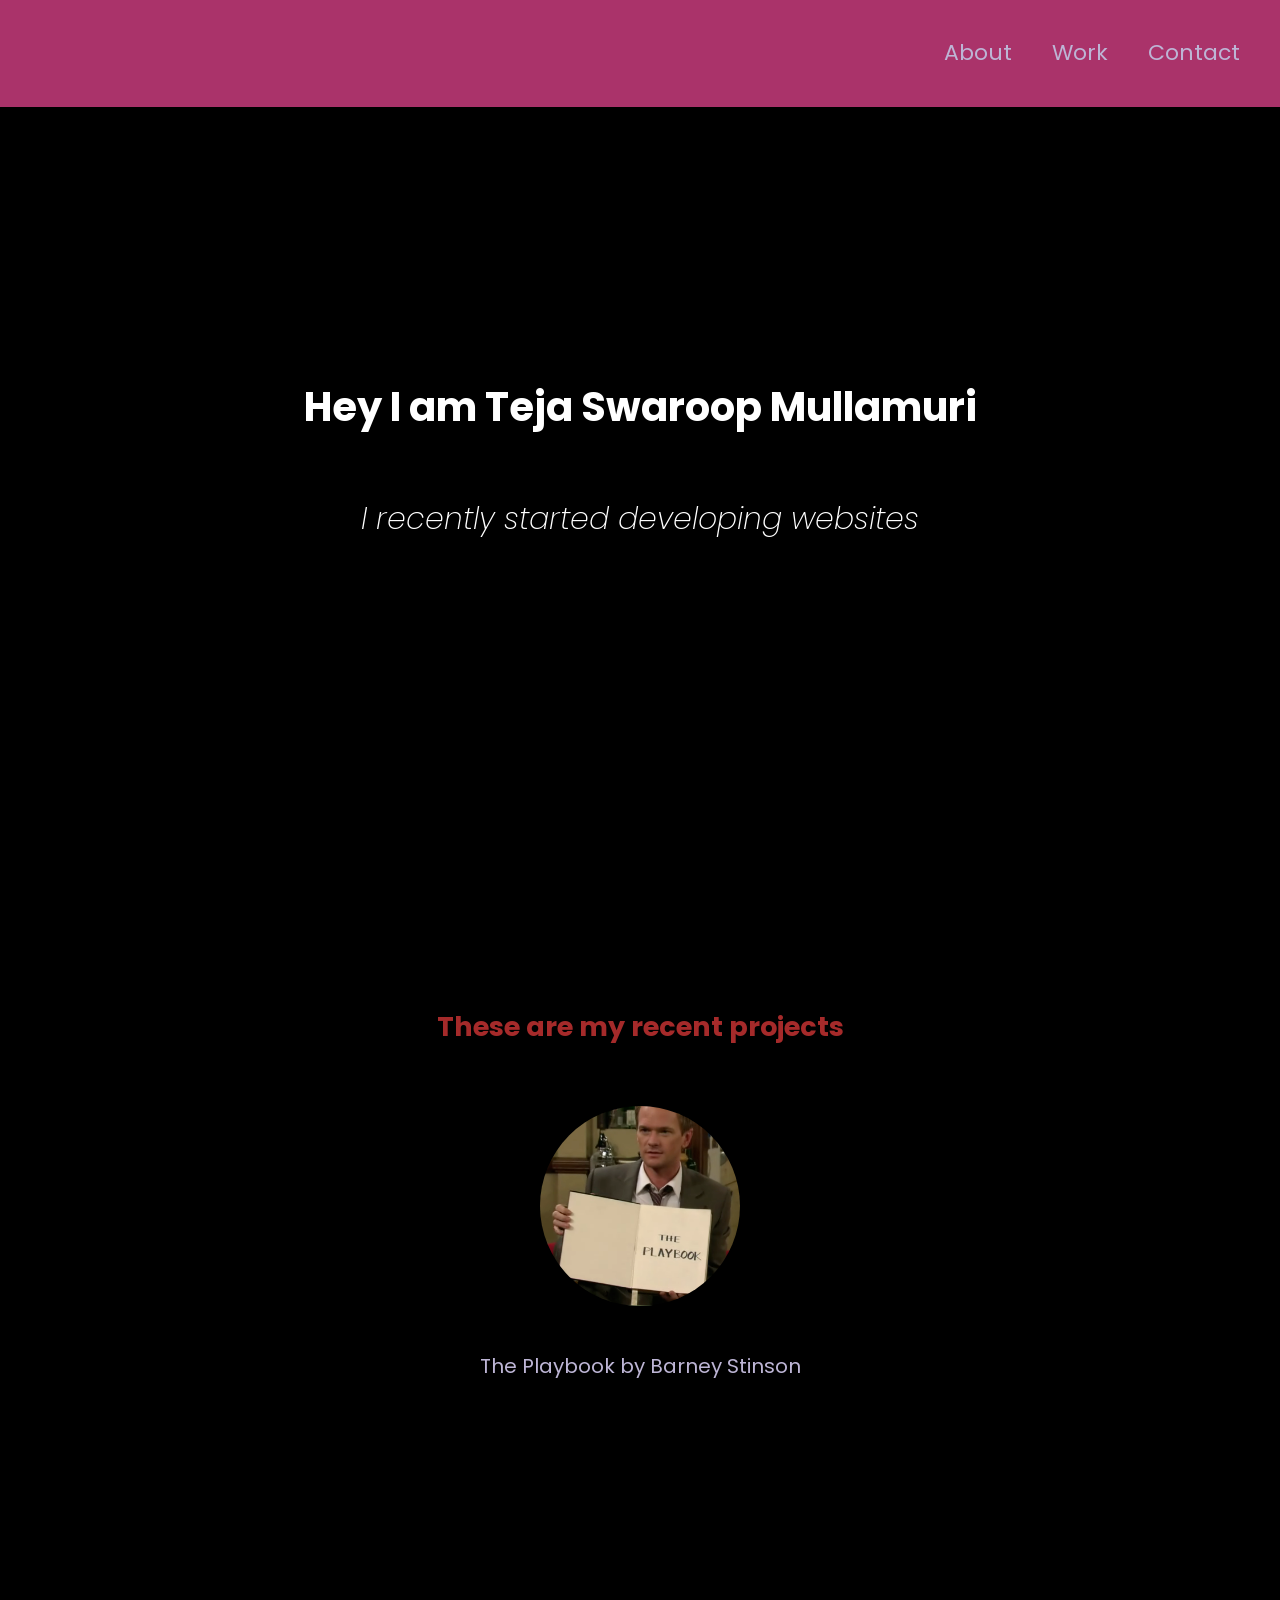
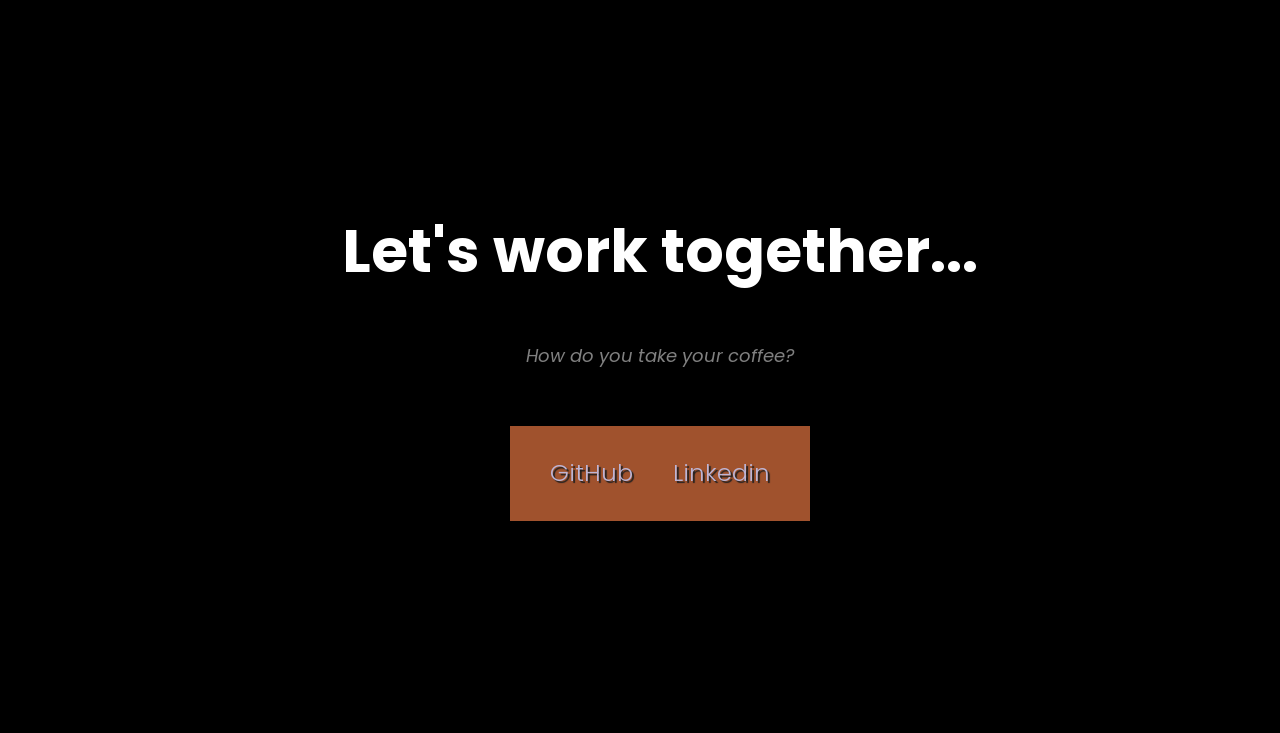
<file: index.html>
<!DOCTYPE html>
<html lang="en">
  <head>
    <meta charset="UTF-8">
    <meta http-equiv="X-UA-Compatible" content="IE=edge">
    <meta name="viewport" content="width=device-width, initial-scale=1.0">
    <title>Teja Swaroop Mullamuri</title>
</head>
<body>
    <link
        rel="stylesheet"
        href="style.css"/>
    <link
        href="https://fonts.googleapis.com/css?family=Poppins:200i,300,400&display=swap"
        rel="stylesheet"/>
    <link
        href="https://fonts.googleapis.com/css?family=Raleway:700&display=swap"
        rel="stylesheet"/>
<nav id="navbar" class="nav">
<ul class="nav-list">
  <li>
    <a href="#welcome-section">About</a>
  </li>
  <li>
    <a href="#projects">Work</a>
  </li>
  <li>
    <a href="#contact">Contact</a>
  </li>
</ul>
</nav>
<section id="welcome-section" class="welcome-section">
<h1 style="color: white;font-size: 4rem;">Hey I am Teja Swaroop Mullamuri</h1>
<p>I recently started developing websites</p>
</section>
<section id="projects" class="projects-section"><h2 class="projects-section-header" style="color: #A52A2A;">These are my recent projects</h2>
<div class="projects-grid">
  <a
    href="https://codepen.io/be_awesome_instead/pen/BadRXvr"
    target="_blank"
    class="project project-tile"
  >
    <img
      class="project-image"
      src="The_playbook.png"
      alt="Image is not available"
      style="width: 200px;height: 200px;border-radius: 50%"
    />
    <p class="project-title">
     The Playbook by Barney Stinson
    </p>
</section>
<section id="contact" class="contact-section">
<div class="contact-section-header">
  <h2 style="color: white;">Let's work together...</h2>
  <p style="color: grey;">How do you take your coffee?</p>
</div>
<div class="contact-links">
  <footer>
  <tr>
  <td><a
    id="profile-link"
    href="https://github.com/TejaSwaroopMullamuri"
    target="_blank"
    class="btn contact-details"
    ><i class="fab fa-github"></i> GitHub</a
    ></td>
    
    <td><a
    id="profile-link"
    href="https://www.linkedin.com/in/teja-swaroop-m-11084a203"
    target="_blank"
    class="btn contact-details"
    ><i class="fab fa-linkedin"></i> Linkedin</a
    ></td>
   
    </footer>
</div>
  
</section>
<br>




</body>
</html>
</file>
<file: style.css>
html {
    box-sizing: border-box;
    font-size: 62.5%;
    scroll-behavior: smooth;
  }
  @media (max-width: 75em) {
    html {
      font-size: 60%;
    }
  }
  
  /* 980px / 16px = 61.25em */
  @media (max-width: 61.25em) {
    html {
      font-size: 58%;
    }
  }
  
  /* 460px / 16px = 28.75em */
  @media (max-width: 28.75em) {
    html {
      font-size: 55%;
    }
    
  }
  body {
    font-family: 'Poppins', sans-serif;
    font-size: 1.8rem; /* 18px */
    font-weight: 400;
    line-height: 1.4;
    background: black;
  }
  a {
    text-decoration: none;
    color:#BDB5D5;
  }
  .nav {
    display: flex;
    justify-content: flex-end;
    position: fixed;
    top: 0;
    left: 0;
    width: 100%;
    background: #AA336A;
    box-shadow: 0 2px 0 rgba(0, 0, 0, 0.4);
    z-index: 10;
  }
  
  .nav-list {
    display: flex;
    margin-right: 2rem;
    list-style: none;
  }
  
  @media (max-width: 28.75em) {
    .nav {
      justify-content: center;
    }
  
    .nav-list {
      margin: 0 1rem;
    }
  }
  
  .nav-list a {
    display: block;
    font-size: 2.2rem;
    padding: 2rem;
  }
  
  .nav-list a:hover {
    background: var(--main-blue);
  }
  
  /* Welcome section */
  
  .welcome-section {
    display: flex;
    flex-direction: column;
    justify-content: center;
    align-items: center;
   width:100%;
    height: 100vh;
  }
  
  .welcome-section > p {
    font-size: 3rem;
    font-weight: 200;
    font-style: italic;
    color: white;
  }
  .projects-section {
    text-align: center;
    padding: 10rem 2rem;
    background: var(--main-blue);
  }
  
  .projects-section-header {
    max-width: 640px;
    margin: 0 auto 6rem auto;
    border-bottom: 0.2rem solid var(--main-white);
  }
  
  @media (max-width: 28.75em) {
    .projects-section-header {
      font-size: 4rem;
    }
  }
  
  /* "Automagic" image grid using no media queries */
  .projects-grid {
    display: grid;
    grid-template-columns: repeat(auto-fit, minmax(320px, 1fr));
    grid-gap: 4rem;
    width: 100%;
    max-width: 1280px;
    margin: 0 auto;
    margin-bottom: 6rem;
  }
  
  @media (max-width: 30.625em) {
    .projects-section {
      padding: 6rem 1rem;
    }
  
    .projects-grid {
      grid-template-columns: 1fr;
    }
  }
  
  .project {
    background: var(--main-gray);
    box-shadow: 1px 1px 2px rgba(0, 0, 0, 0.5);
    border-radius: 2px;
  }
  
  .code {
    color: var(--main-gray);
    transition: color 0.3s ease-out;
  }
  
  .project:hover .code {
    color: #ff7f50;
  }
  
  .project-image {
    height: calc(100% - 6.8rem);
    width: 100%;
    object-fit: cover;
  }
  
  .project-title {
    font-size: 2rem;
    padding: 2rem 0.5rem;
  }
  
  .btn {
    display: inline-block;
    padding: 1rem 2rem;
    border-radius: 2px;
  }
  
  .btn-show-all {
    font-size: 2rem;
    background: var(--main-gray);
    transition: background 0.3s ease-out;
  }
  
  .btn-show-all:hover {
    background: var(--main-red);
  }
  
  .btn-show-all:hover > i {
    transform: translateX(2px);
  }
  
  .btn-show-all > i {
    margin-left: 10px;
    transform: translateX(0);
    transition: transform 0.3s ease-out;
  }
  
  .contact-section {
    display: flex;
    flex-direction: column;
    justify-content: center;
    align-items: center;
    text-align: center;
    width: 100%;
    height: 80vh;
    padding: 0 2rem;
    background: var(--main-gray);
  }
  
  .contact-section-header > h2 {
    font-size: 6rem;
  }
  
  @media (max-width: 28.75em) {
    .contact-section-header > h2 {
      font-size: 4rem;
    }
  }
  
  .contact-section-header > p {
    font-style: italic;
  }
  
  .contact-links {
    display: flex;
    justify-content: center;
    width: 100%;
    max-width: 980px;
    margin-top: 4rem;
    flex-wrap: wrap;
  }
  
  .contact-details {
    font-size: 2.4rem;
    text-shadow: 2px 2px 1px #1f1f1f;
    transition: transform 0.3s ease-out;
  }
  
  .contact-details:hover {
    transform: translateY(8px);
  }
  footer {
    font-weight: 300;
    display: flex;
    justify-content: space-evenly;
    padding: 2rem;
    background: #A0522D;
    border-top: 4px solid var(--main-red);
  }
  
  footer > p {
    margin: 2rem;
  }
  
  footer i {
    vertical-align: middle;
  }
  
  @media (max-width: 28.75em) {
    footer {
      flex-direction: column;
      text-align: center;
    }
  }
</file>
